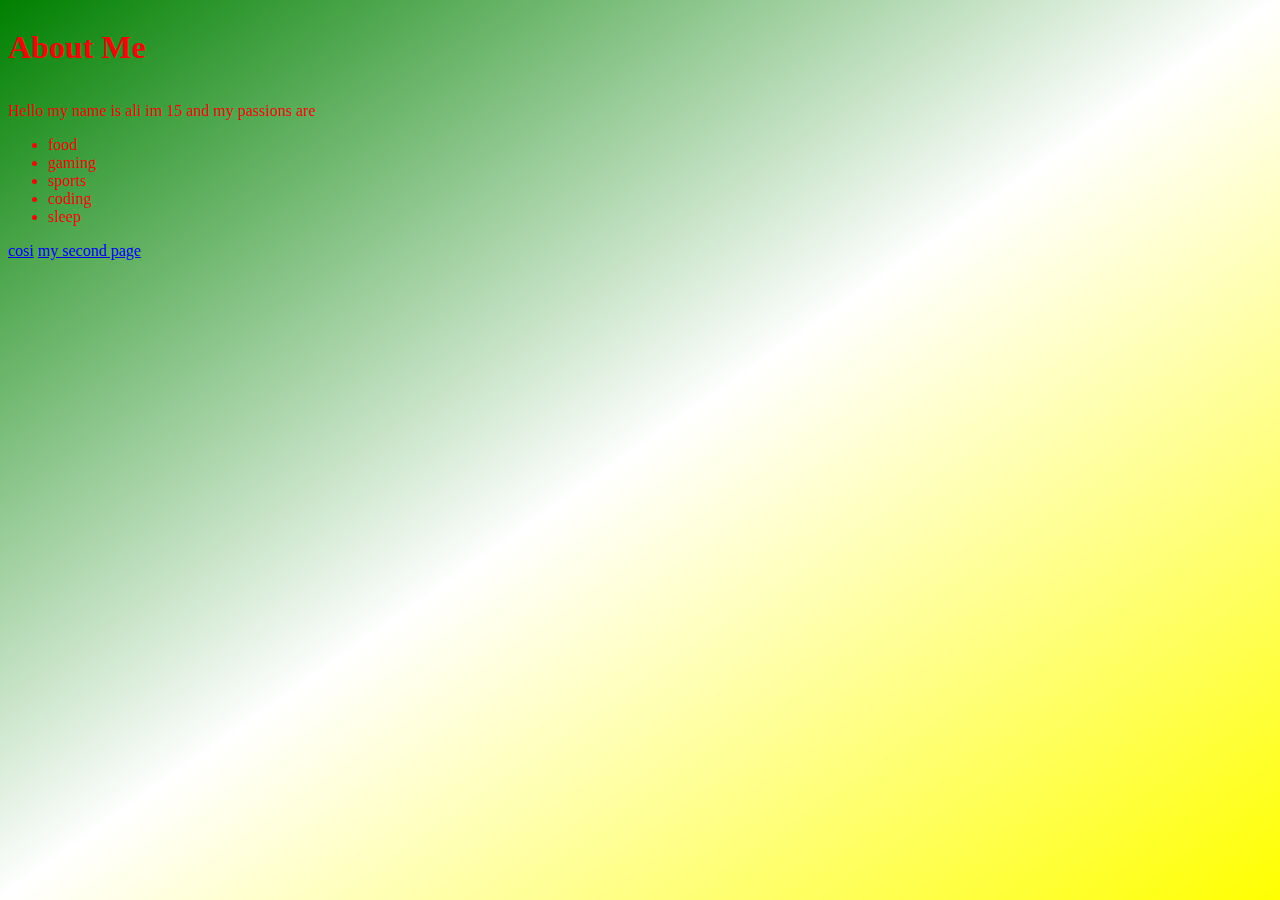
<file: index.html>
<!DOCTYPE html>
<html>

<head>
  <meta charset="utf-8">
  <meta name="viewport" content="width=device-width">
  <title>Bio</title>
  <link href="style.css" rel="stylesheet" type="text/css" />
</head >
<h1 class = "me">About Me</h1>
<body class = "hascolor">
<br>
<br>
<br>

 <p class = "myClass">Hello my name is ali im 15 and my passions are</p>
  <ul>
    <li>food</li>
    <li>gaming</li>
    <li>sports</li>
    <li>coding</li>
    <li>sleep</li>
  </ul>
  <a href="https://cosi.org">cosi</a>
  <a href=page2.html> my second page </a>
</body>
</html>
</file>
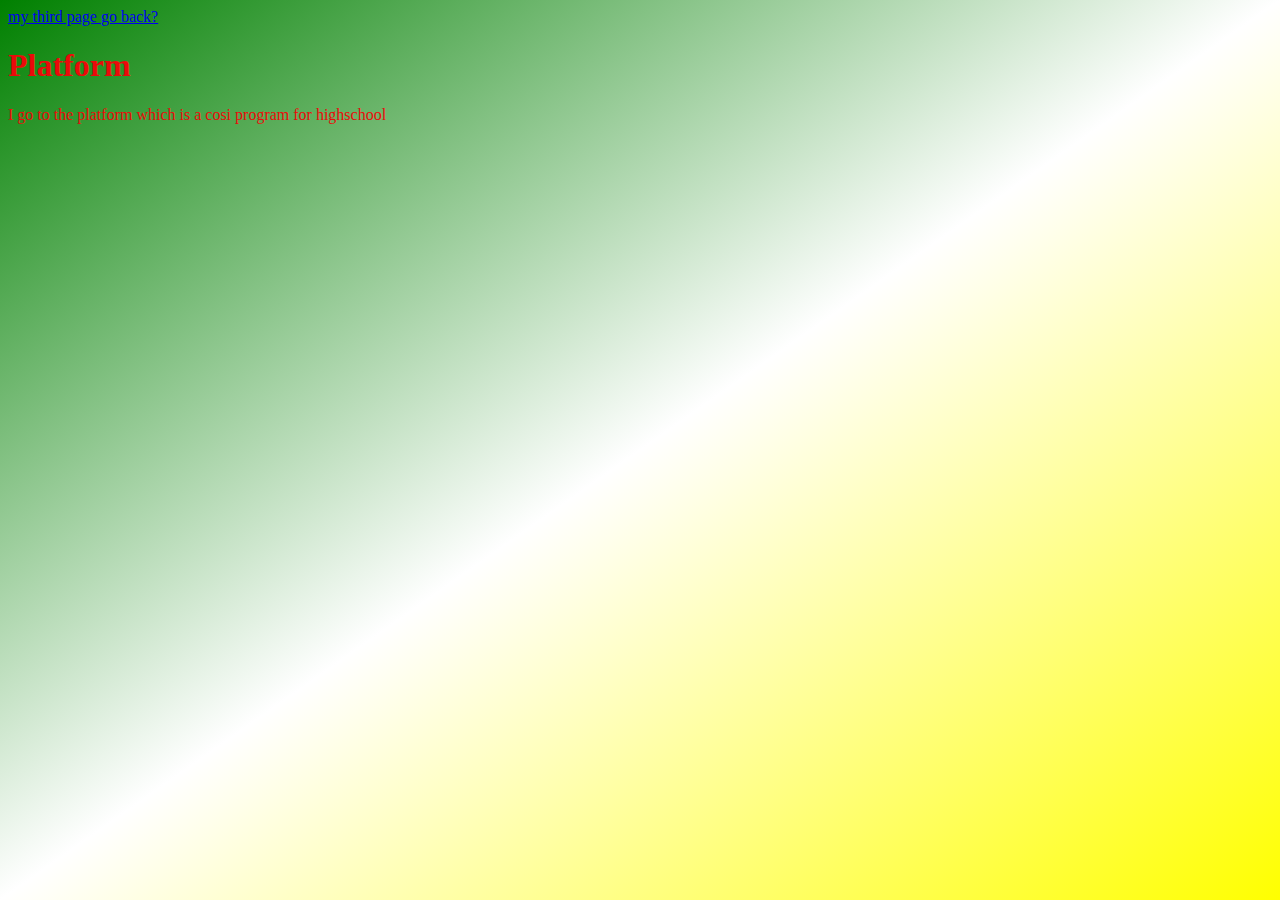
<file: page2.html>
<!DOCTYPE html>
<html>
<body class = "hascolor">
   <link href="style.css" rel="stylesheet" type="text/css" />
    <a href=page3.html> my third page </a>
  <a href=index.html> go back? </a>
<h1>Platform</h1>
    <p>I go to the platform which is a cosi program for highschool </p>
</body>
</html>
</file>
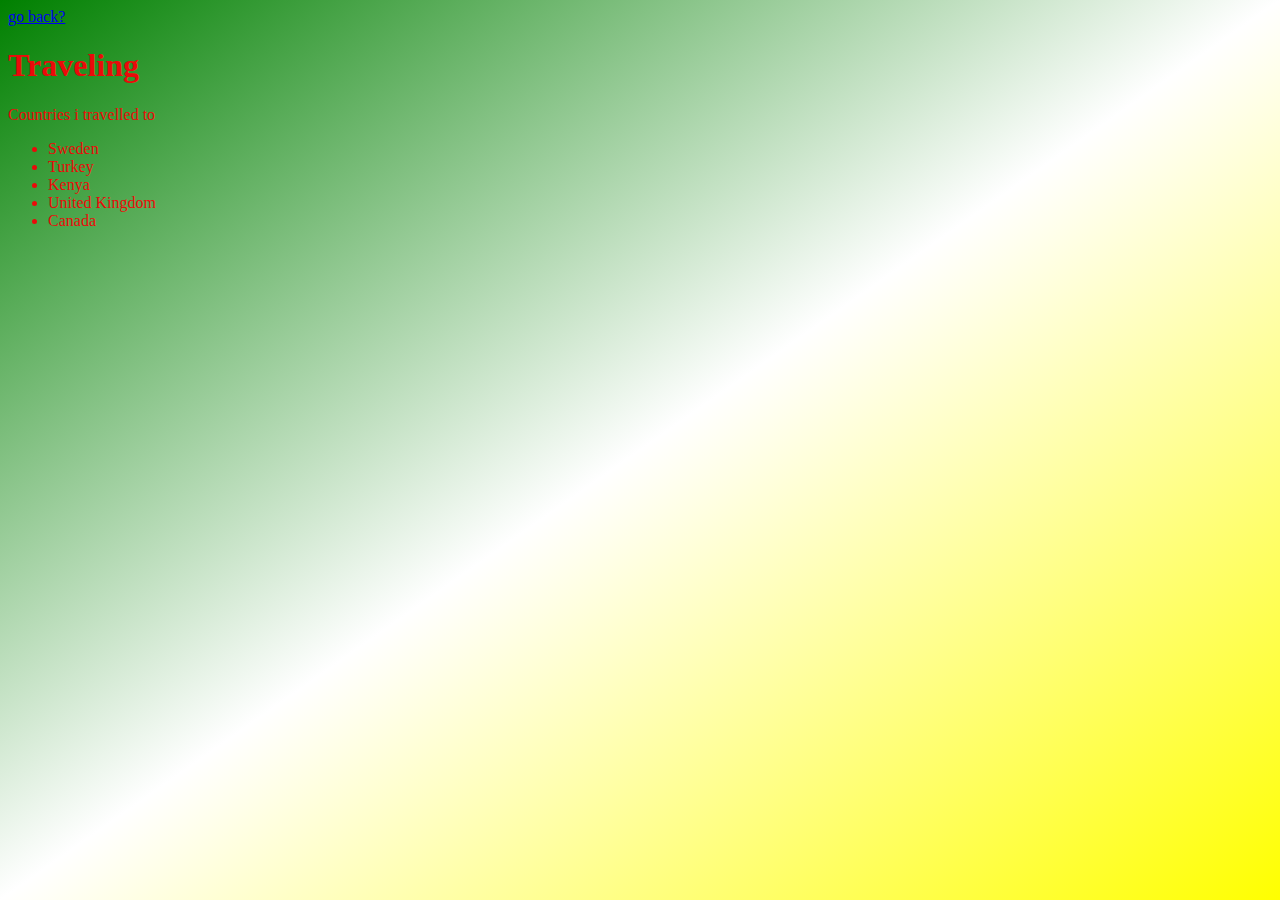
<file: page3.html>
<!DOCTYPE html>
<html>
<body class = "hascolor">  
  <link href="style.css" rel="stylesheet" type="text/css" />
  <a href=page2.html> go back? </a>
<h1>Traveling</h1>
  <p>Countries i travelled to</p>
  <ul>
    <li>Sweden</li>
    <li>Turkey</li>
    <li>Kenya</li>
    <li>United Kingdom</li>
    <li>Canada</li>
  </ul>
</body></html>
</file>
<file: style.css>
@media screen and (max-width: 768px){
  .container
}
@import url("https://fonts.googleapis.com/css2?family=Rye&display=swap");
html {
  height: 100%;
  width: 100%;

  background-image: linear-Gradient(to bottom right, green, white, yellow);


.hascolor {
  font-family: "Rye", static;
  
  
}
  
  color: rgb(235, 10, 10)

  
}
.me {
  display:inline-block;
  transition:padding-top 0.5s,
            padding-left 0.5s 0.5s ease;
  position:absolute;

  
}
.me:hover {
  padding-top:250px;
  padding-left:160px;

  
}
.myClass{
  margin-top:40px ;
}
</file>
